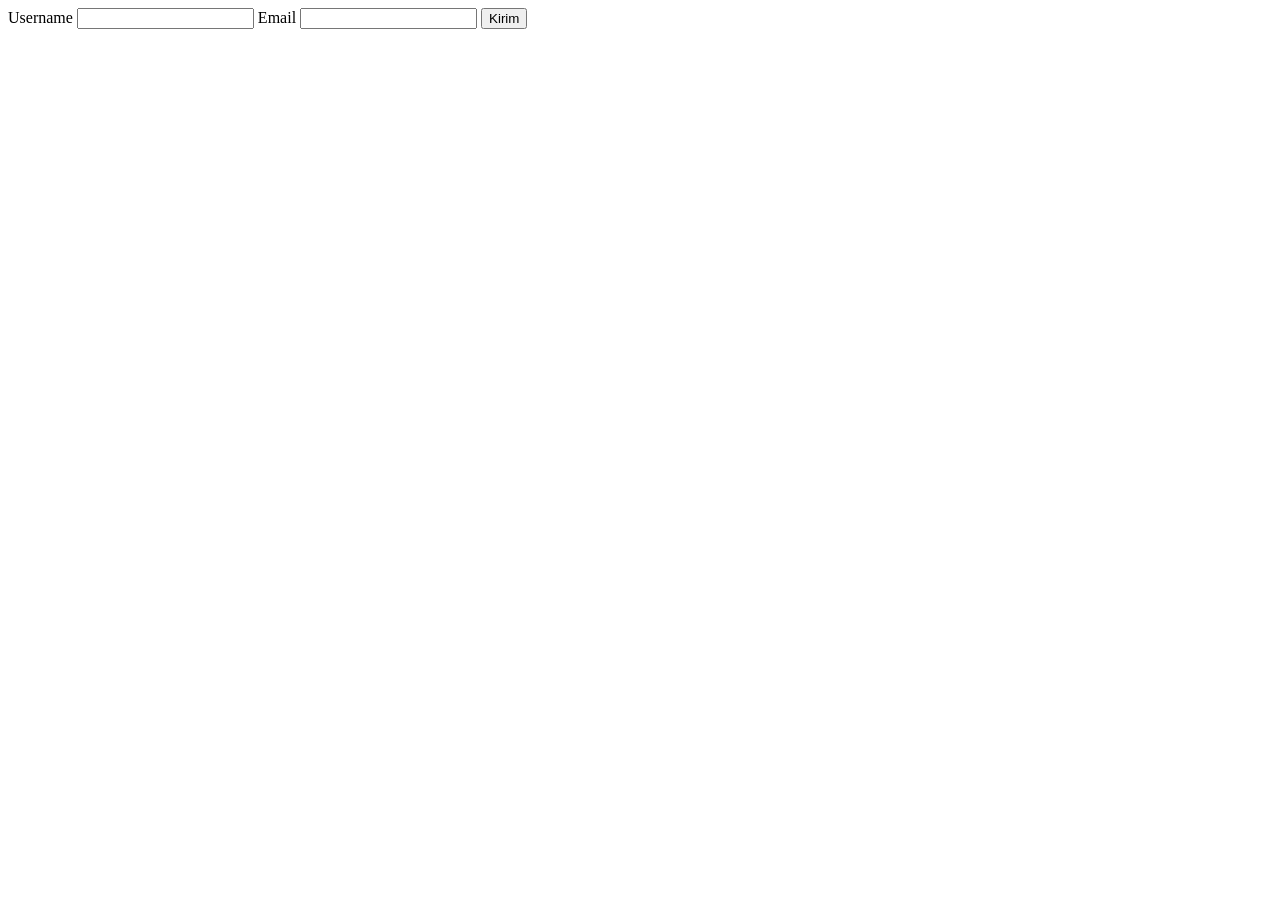
<file: XSS/index.html>
<!DOCTYPE html>
<html lang="en">
<head>
    <meta charset="UTF-8">
    <meta name="viewport" content="width=device-width, initial-scale=1.0">
    <title>MENGGUNAKAN $SERVER</title>
</head>
<body>
    <form action="index.php" method="post">

<label for="username">Username</label>
<input type="text" id="username" name="username" autocomplete="off" required>
<label for="email">Email</label>
<input type="email" name="email" id="email" autocomplete="off" required>
<button type="submit">Kirim</button>
    </form>
</body>
</html>
</file>
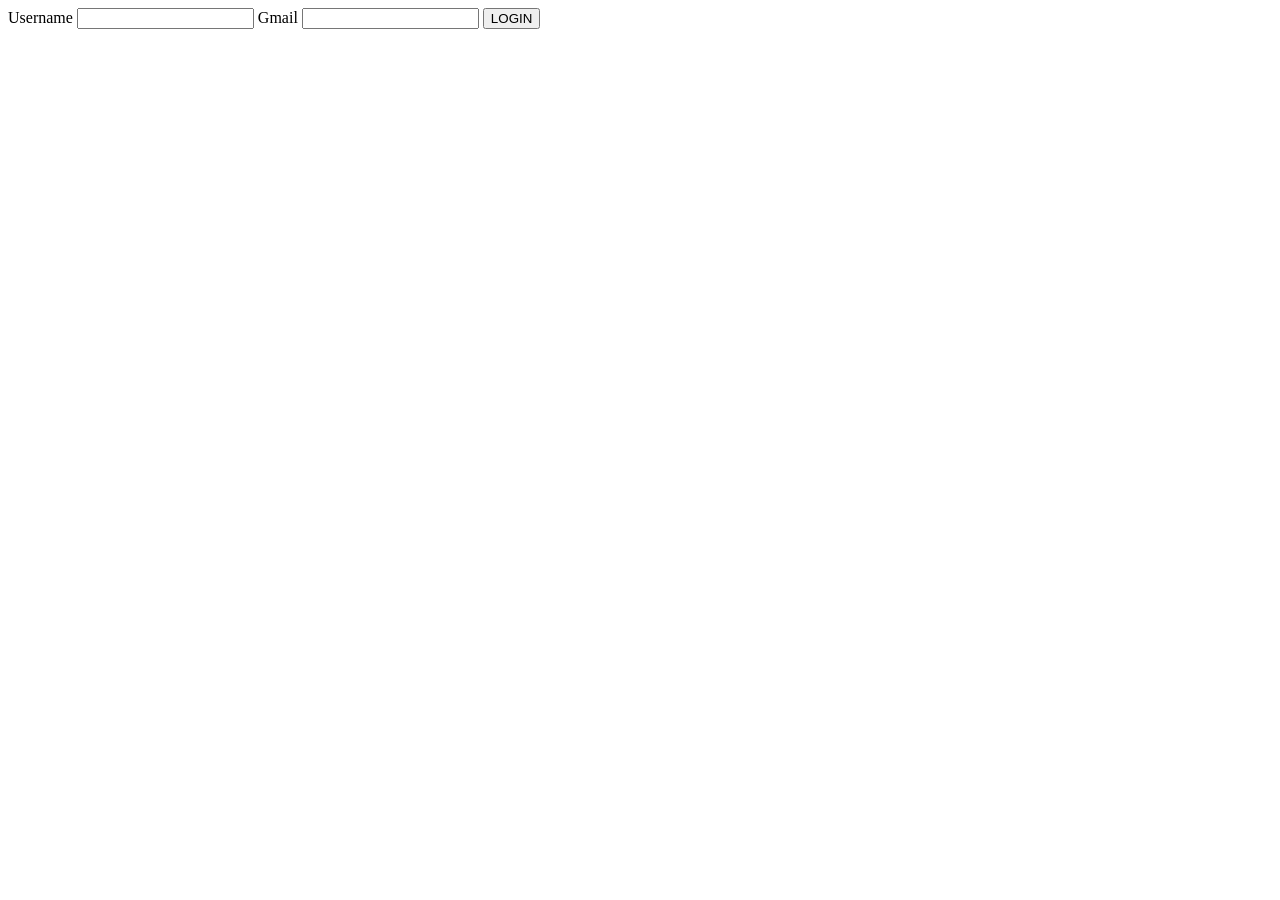
<file: FORM-HANDLING/ISEET-DAN-EMPTY/index.html>
<!DOCTYPE html>
<html lang="en">
<head>
    <meta charset="UTF-8">
    <meta name="viewport" content="width=device-width, initial-scale=1.0">
    <title>FORM-HANDLING</title>
</head>
<body>
    <form action="index.php" method="post">
        <label for="username">Username</label>
        <input type="text" name="username" id="username" autocomplete="off">
        <label for="gmail">Gmail</label>
        <input type="email" name="gmail" id="gmail" autocomplete="off">
        <button type="submit" name="button">LOGIN</button>
    </form>
</body>
</html>
</file>
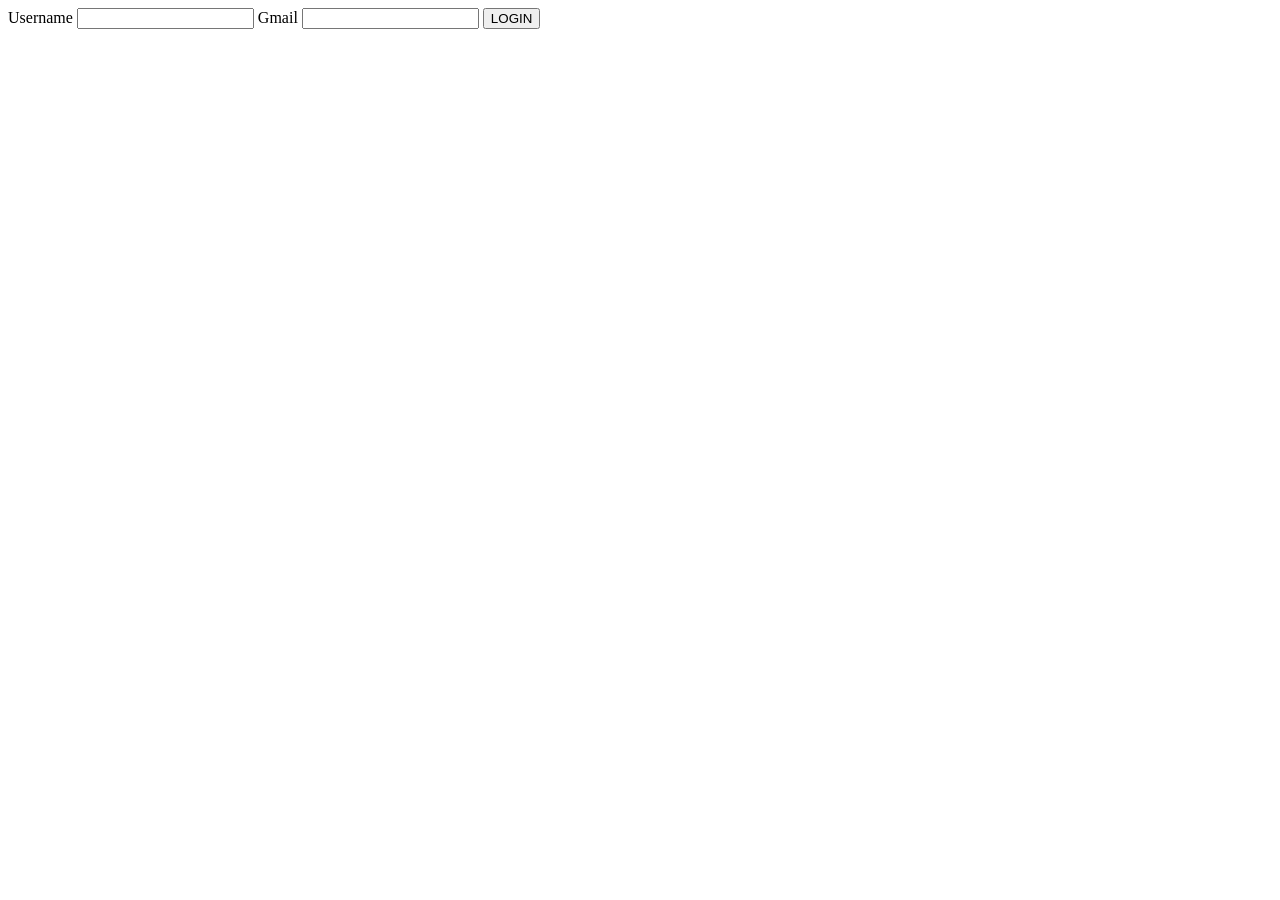
<file: FORM-HANDLING/VALIDASI-FORMAT-DATA/index.html>
<!DOCTYPE html>
<html lang="en">
<head>
    <meta charset="UTF-8">
    <meta name="viewport" content="width=device-width, initial-scale=1.0">
    <title>VALIDASI FORMAT</title>
</head>
<body>
    <form action="index.php" method="post">
        <label for="username">Username</label>
        <input type="text" name="username" id="username" autocomplete="off">
        <label for="gmail">Gmail</label>
        <input type="email" name="gmail" id="gmail" autocomplete="off">
        <button type="submit" name="button">LOGIN</button>
    </form>
</body>
</html>
</file>
